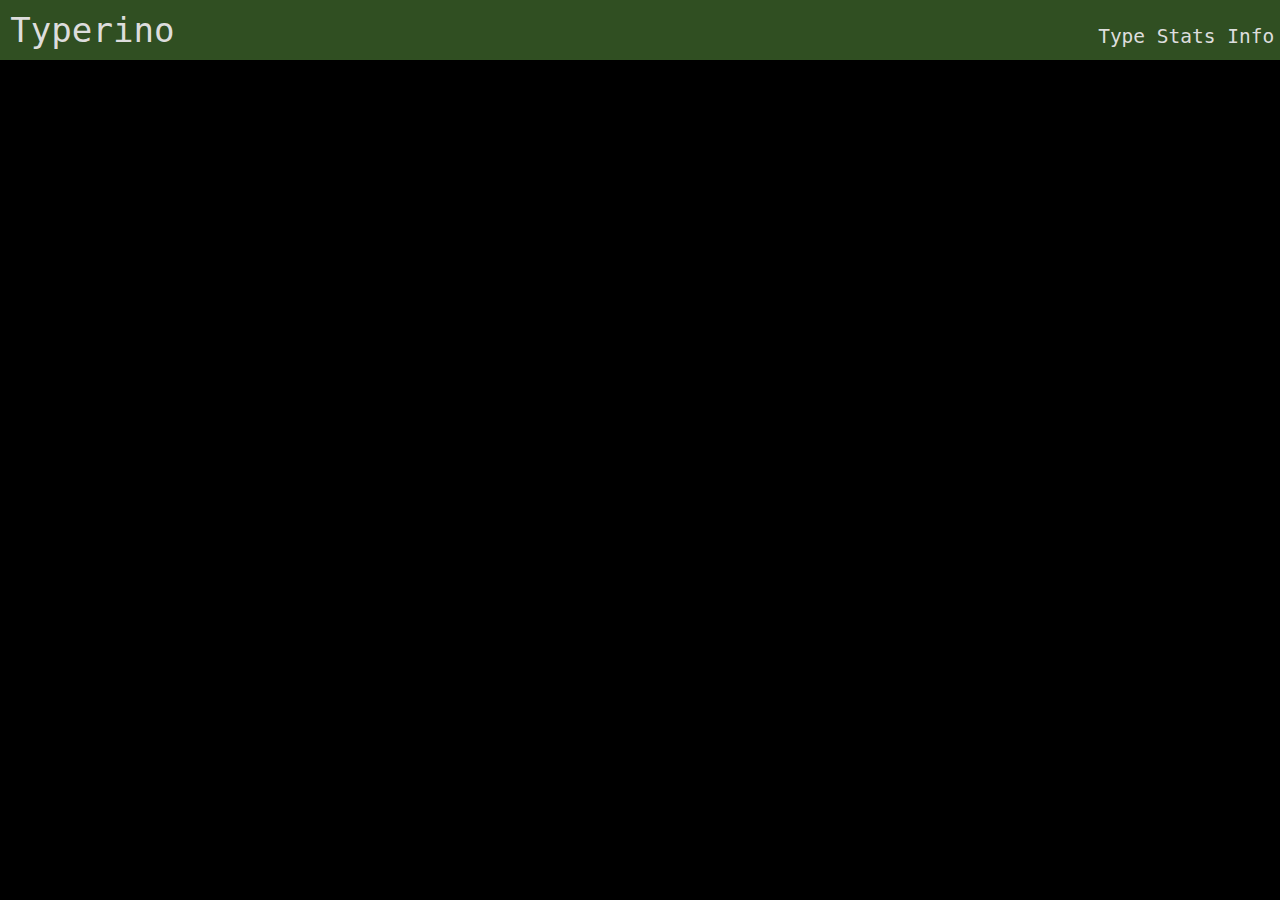
<file: typing-test/info/index.html>
<!DOCTYPE html>
<html>
  <head>
    <!-- Title's -->
    <title>Typeroni</title>
    <!-- Styling Links -->
    <link rel="stylesheet" href="../main-styles.css">
    <link rel="stylesheet" href="info-styles.css">
    <!-- Scripts  -->
    <script src="../config.js"></script>
    <script src="../WordBankApi.js"></script>
    <script src="init.js"></script>
  </head>
  <body>
    <!-- Header and Navigation -->
    <header id="page-header">
      <div id="page-title">Typerino</div>
      <nav id="nav-bar">
        <a href="index.html" class="nav">Type</a>
        <a href="../stats/index.html" class="nav">Stats</a>
        <a href="../info/index.html" class="nav">Info</a>
      </nav>
    </header>

    <!-- Section for page specific information. -->


  </body>

</html>
</file>
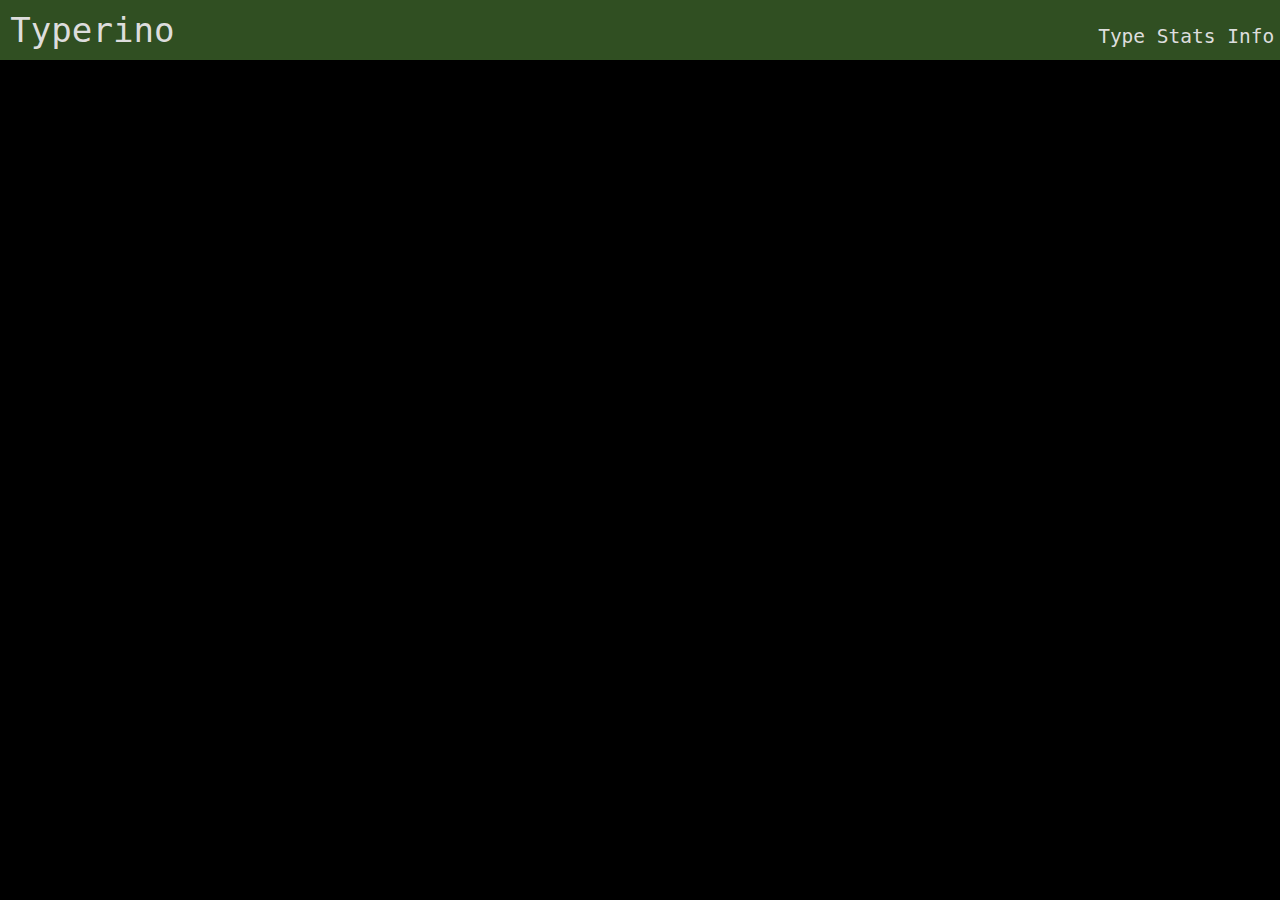
<file: typing-test/stats/index.html>
<!DOCTYPE html>
<html>
  <head>
    <!-- Title's -->
    <title>Typeroni</title>
    <!-- Styling Links -->
    <link rel="stylesheet" href="../main-styles.css">
    <link rel="stylesheet" href="stats-styles.css">
    <!-- Scripts  -->
    <script src="../config.js"></script>
    <script src="../WordBankApi.js"></script>
    <script src="init.js"></script>
  </head>
  <body>
    <!-- Header and Navigation -->
    <header id="page-header">
      <div id="page-title">Typerino</div>
      <nav id="nav-bar">
        <a href="index.html" class="nav">Type</a>
        <a href="../stats/index.html" class="nav">Stats</a>
        <a href="../info/index.html" class="nav">Info</a>
      </nav>
    </header>

    <!-- Section for page specific information. -->


  </body>

</html>
</file>
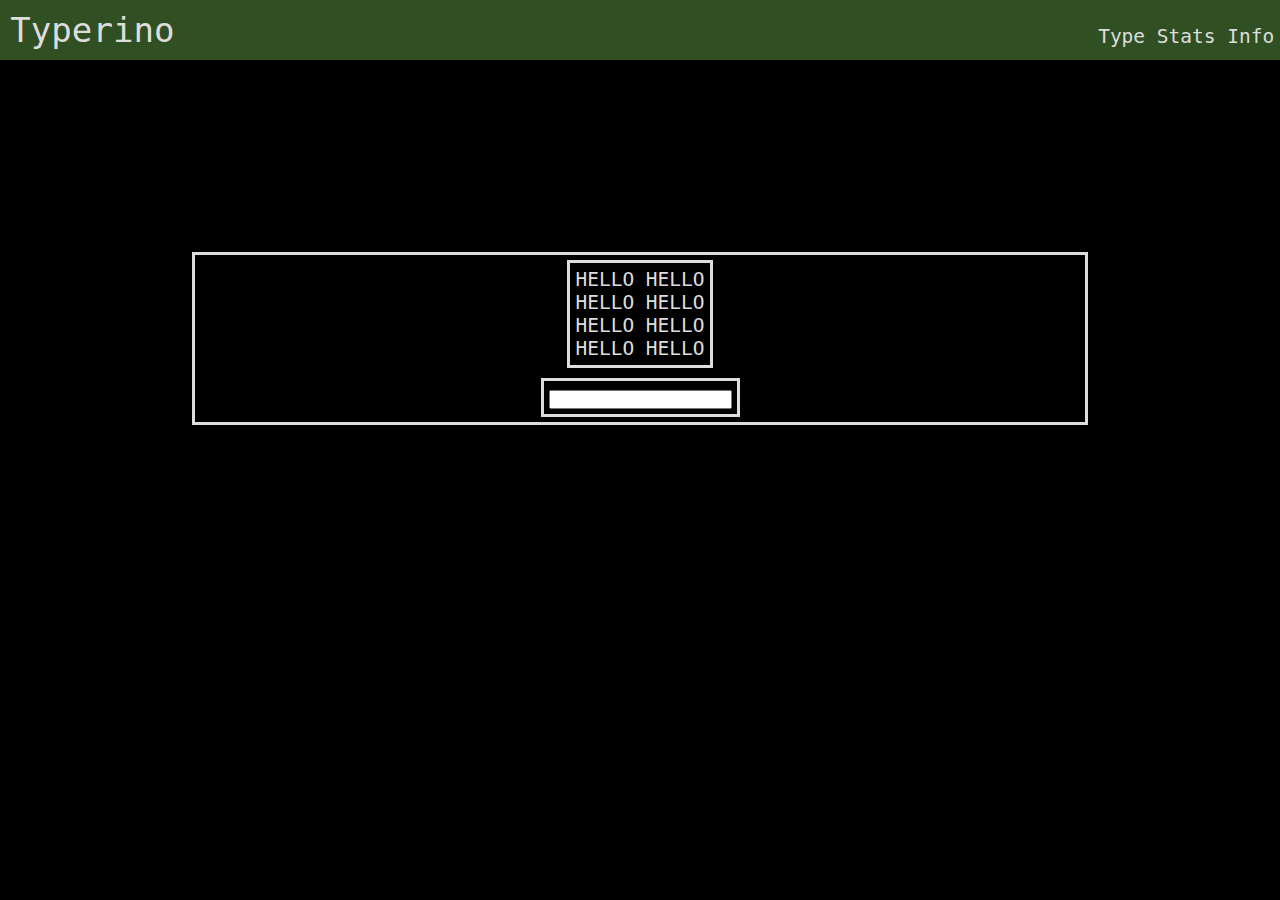
<file: typing-test/type/index.html>
<!DOCTYPE html>
<html>
  <head>
    <!-- Title's -->
    <title>Typeroni</title>
    <!-- Styling Links -->
    <link rel="stylesheet" href="../main-styles.css">
    <link rel="stylesheet" href="type-styles.css">
    <!-- Scripts  -->
    <script src="../config.js"></script>
    <script src="../WordBankApi.js"></script>
    <script src="init.js"></script>
  </head>
  <body>
    <!-- Header and Navigation -->
    <header id="page-header">
      <div id="page-title">Typerino</div>
      <nav id="nav-bar">
        <a href="index.html" class="nav">Type</a>
        <a href="../stats/index.html" class="nav">Stats</a>
        <a href="../info/index.html" class="nav">Info</a>
      </nav>
    </header>

    <!-- Section for page specific information. -->
    <section id="type-content">


      <div id="typing-container">
        <div id="word-bank">
          HELLO HELLO<br>
          HELLO HELLO<br>
          HELLO HELLO<br>
          HELLO HELLO<br>
        </div>
        <div id="current-word">
          <input id="word-input" type="text" value="">
        </div>
      </div>


    </section>


  </body>

</html>
</file>
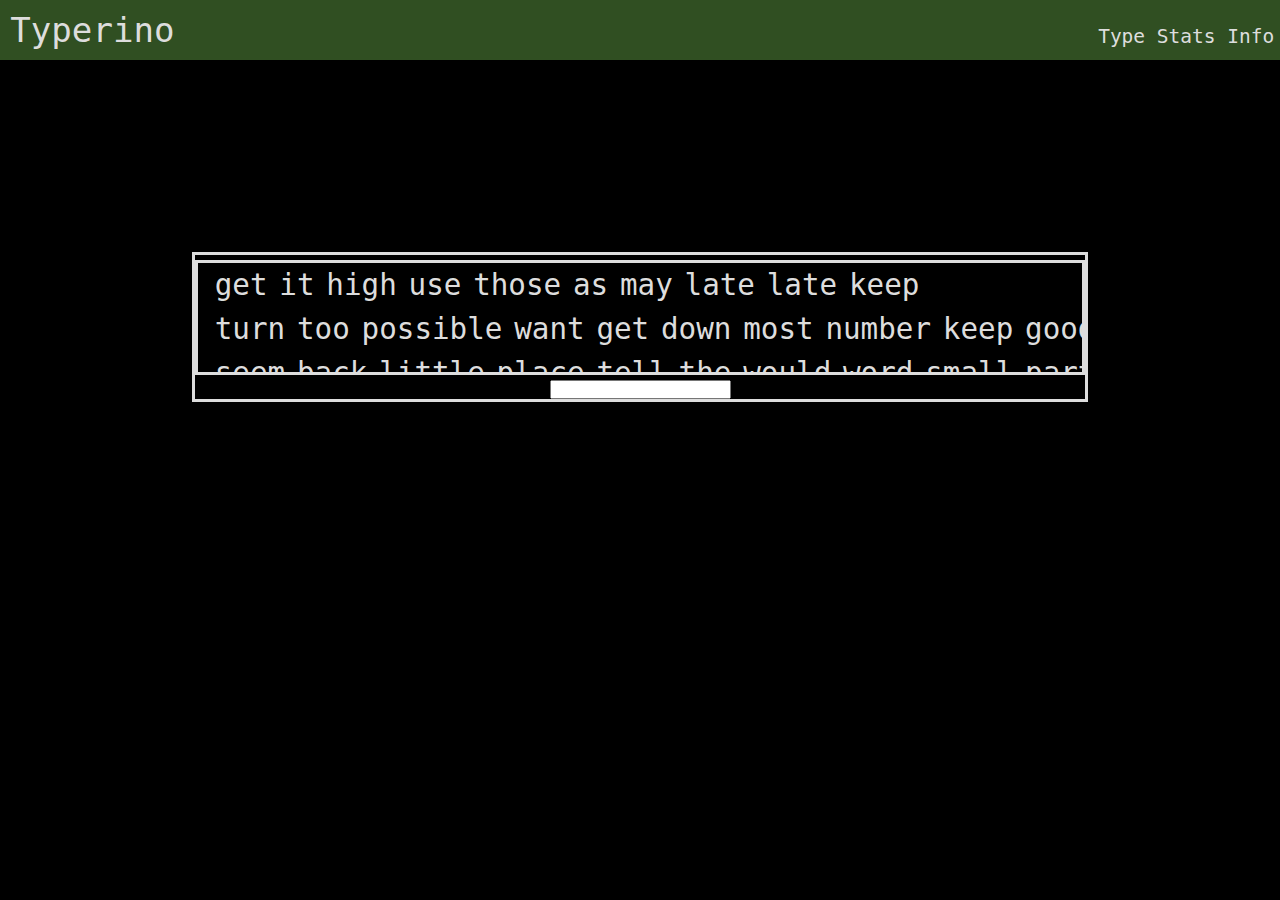
<file: typing-test-main/typing-test/type/index.html>
<!DOCTYPE html>
<html>
  <head>
    <!-- Title's -->
    <title>Typeroni</title>
    <!-- Styling Links -->
    <link rel="stylesheet" href="../main-styles.css">
    <link rel="stylesheet" href="type-styles.css">
    <!-- Scripts  -->
    <script src="../config.js"></script>
    <script src="../WordBankApi.js"></script>
    <script src="../GenerateWords.js"></script>
    <script src="insertWords.js"></script>
    <script src="init.js"></script>
    <script src="InputChecker.js"></script>
  </head>
  <body>
    <!-- Header and Navigation -->
    <header id="page-header">
      <div id="page-title">Typerino</div>
      <nav id="nav-bar">
        <a href="index.html" class="nav">Type</a>
        <a href="../stats/index.html" class="nav">Stats</a>
        <a href="../info/index.html" class="nav">Info</a>
      </nav>
    </header>

    <!-- Section for page specific information. -->
    <section id="type-content">


      <div id="typing-container">
        <div id="word-bank"></div>
        <input id='word-input' type='text'>
      </div>


    </section>


  </body>

</html>
</file>
<file: typing-test/main-styles.css>
*{
  margin: 0px;
  padding: 0px;
  box-sizing: border-box;
  color: #DDD;
}
body{
  font-size: 1.5em;
  font-family: monospace;
  background-color: black;  /* Don't keep this */
}
/* Entire Header Element */
#page-header{
background-color: #304F22;
display: flex;
justify-content: space-between;

}
/* Title of the current active page. */
#page-title{
  font-size: 1.75em;
  padding: 0.3em;
  margin-left: auto 5%;
}



/* Entire Navigation bar */
#nav-bar{
  display: flex;
  justify-content: flex-end;
  margin-top: 1.5%;
}
/* Contains each option on the nav bar. */
.nav{
  text-decoration: none;
  transition: 0.3s;
  padding: 0.3em;
  height: auto;
}
.nav:hover{
  color: #BBB;
  text-shadow: 3px 3px 1px #FFF;
  border-radius: 5px;

}
</file>
<file: typing-test/info/info-styles.css>
*{
  margin: 0px;
  padding: 0px;
  box-sizing: border-box;
}
</file>
<file: typing-test/stats/stats-styles.css>
*{
  margin: 0px;
  padding: 0px;
  box-sizing: border-box;
}
</file>
<file: typing-test/type/type-styles.css>
/* Highest Level Container for Type Content*/
#type-content{
display: flex;
justify-content: center;
}
/*
Header/Title of the page we are on.
Might make this a global style though just with different
content on each page.
*/
#type-header{


}

/* Container holding the word bank and input space */
#typing-container{
  border-style: solid;
  display: flex;
  justify-content: center;
  width:  70%;
  margin-top: 15%;
  align-items: center;
  flex-direction: column;
}

/* Container that will haev the word written into them */
#word-bank{
border-style: solid;
padding: 5px;
margin: 5px;
}

/* Input space, 10FastFinger style. */
#current-word{
  border-style: solid;
  padding: 5px;
  margin: 5px;
}
#word-input{
  color:black;
  font-weight: bold;
}
</file>
<file: typing-test-main/typing-test/main-styles.css>
*{
  margin: 0px;
  padding: 0px;
  box-sizing: border-box;
  color: #DDD;
}
body{
  font-size: 1.5em;
  font-family: monospace;
  background-color: black;  /* Don't keep this */
}
/* Entire Header Element */
#page-header{
background-color: #304F22;
display: flex;
justify-content: space-between;

}
/* Title of the current active page. */
#page-title{
  font-size: 1.75em;
  padding: 0.3em;
  margin-left: auto 5%;
}



/* Entire Navigation bar */
#nav-bar{
  display: flex;
  justify-content: flex-end;
  margin-top: 1.5%;
}
/* Contains each option on the nav bar. */
.nav{
  text-decoration: none;
  transition: 0.3s;
  padding: 0.3em;
  height: auto;
}
.nav:hover{
  color: #BBB;
  text-shadow: 3px 3px 1px #FFF;
  border-radius: 5px;

}
</file>
<file: typing-test-main/typing-test/type/type-styles.css>
/* Highest Level Container for Type Content*/
#type-content{
display: flex;
justify-content: center;
}
/*
Header/Title of the page we are on.
Might make this a global style though just with different
content on each page.
*/
#type-header{


}

/* Container holding the word bank and input space */
#typing-container{
  border-style: solid;
  display: flex;
  justify-content: center;
  width:  70%;
  margin-top: 15%;
  align-items: center;
  flex-direction: column;
  height: 150px;
}

/* Container that will haev the word written into them */
#word-bank{
border-style: solid;
padding: 5px;
margin: 5px;
overflow: hidden;
width: 100%;
}
.row{
  display: flex;
  justify-content: flex-start;
  margin-bottom: 10px;
}
.word{
  
  font-size: 1.5em;
}
#word-input{
  color: black;
}
</file>
